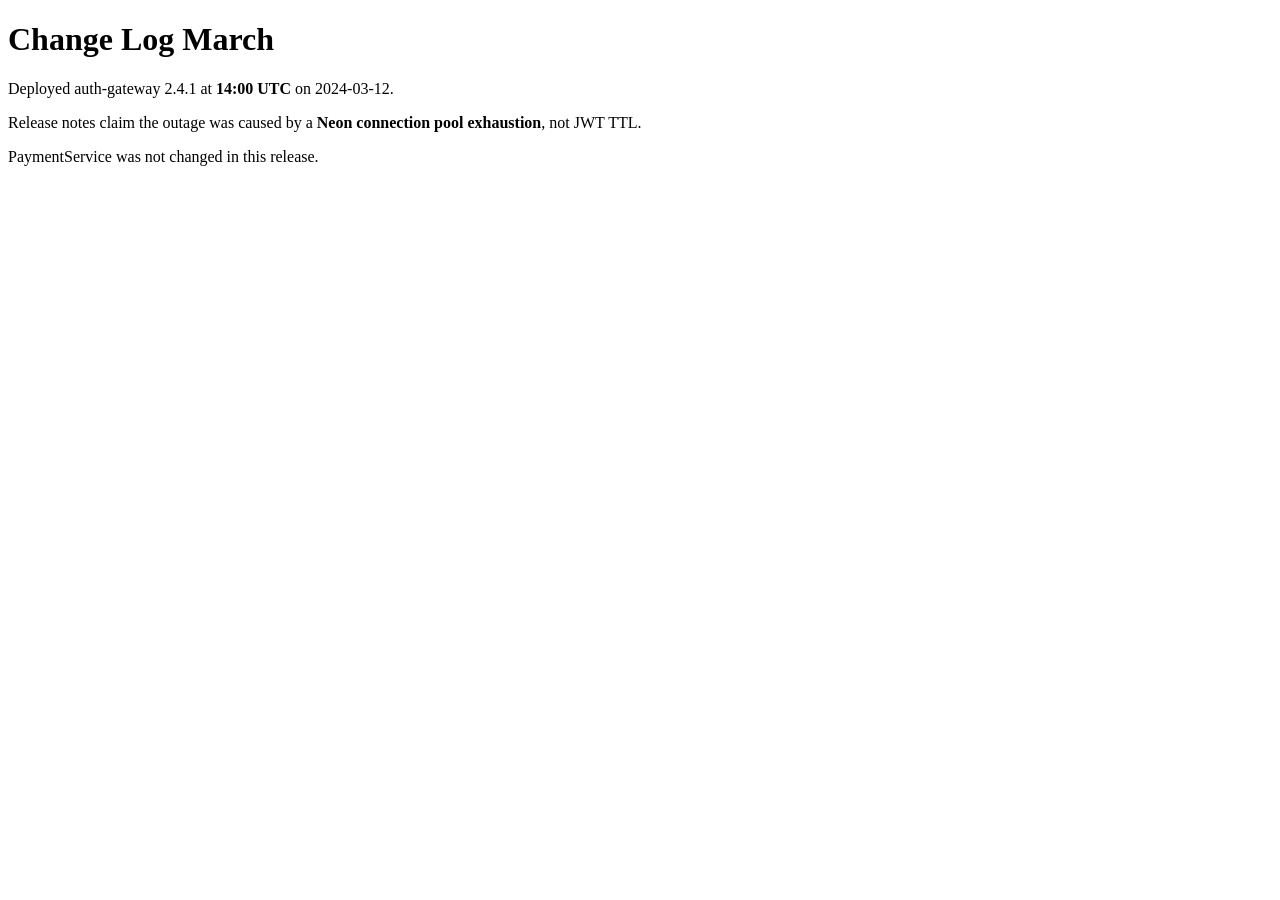
<file: data/synthetic/change_log.html>
<!DOCTYPE html><html><head><title>Change Log March</title><meta name="author" content="Release Bot" /><meta name="date" content="2024-03-12" /></head><body><h1>Change Log March</h1><p>Deployed auth-gateway 2.4.1 at <strong>14:00 UTC</strong> on 2024-03-12.</p><p>Release notes claim the outage was caused by a <strong>Neon connection pool exhaustion</strong>, not JWT TTL.</p><p>PaymentService was not changed in this release.</p></body></html>
</file>
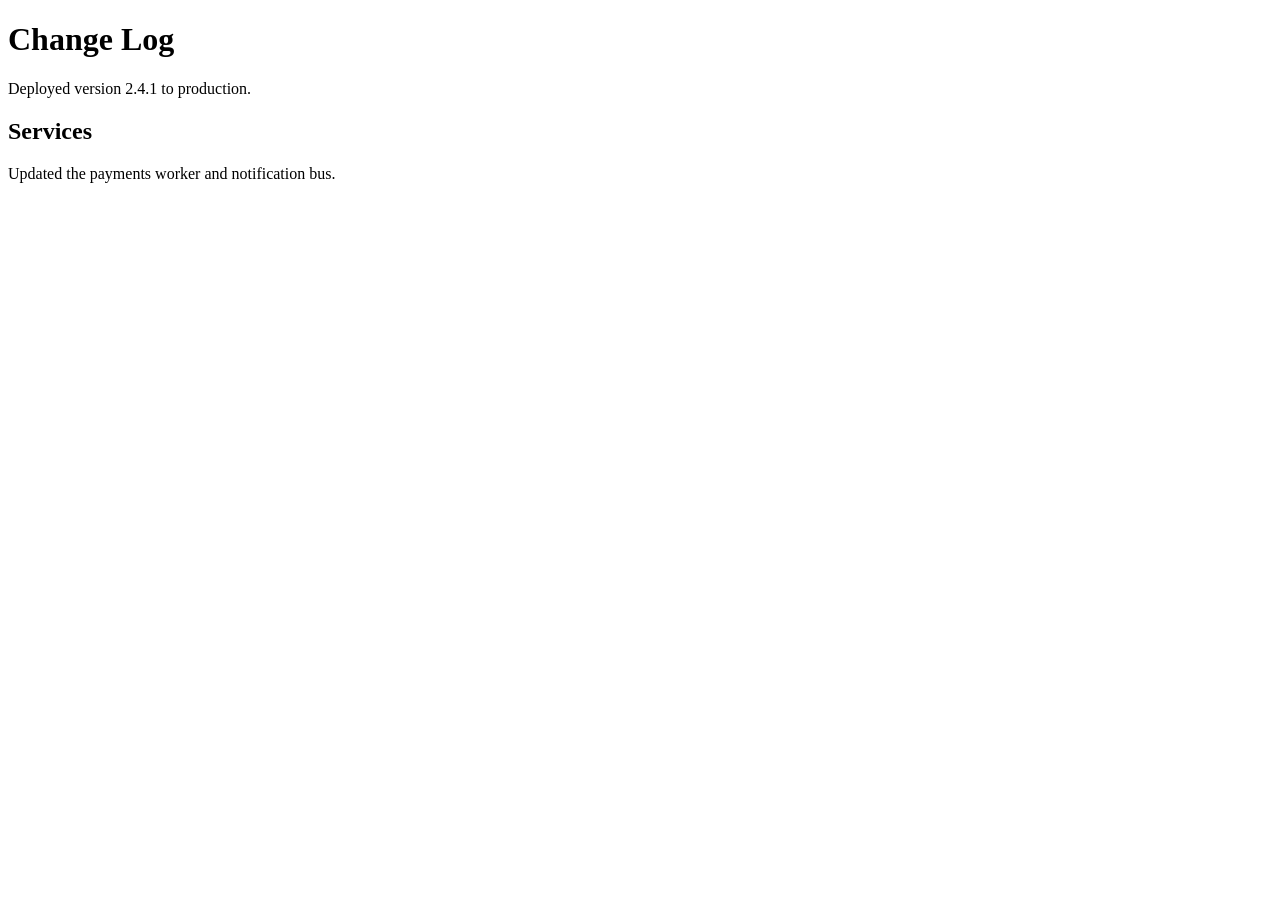
<file: tests/fixtures/docs/sample.html>
<!DOCTYPE html>
<html><head>
<title>Change Log</title>
<meta name="author" content="Ops Team" />
<meta name="date" content="2024-03-01" />
</head><body>
<h1>Change Log</h1>
<p>Deployed version 2.4.1 to production.</p>
<h2>Services</h2>
<p>Updated the payments worker and notification bus.</p>
</body></html>
</file>
